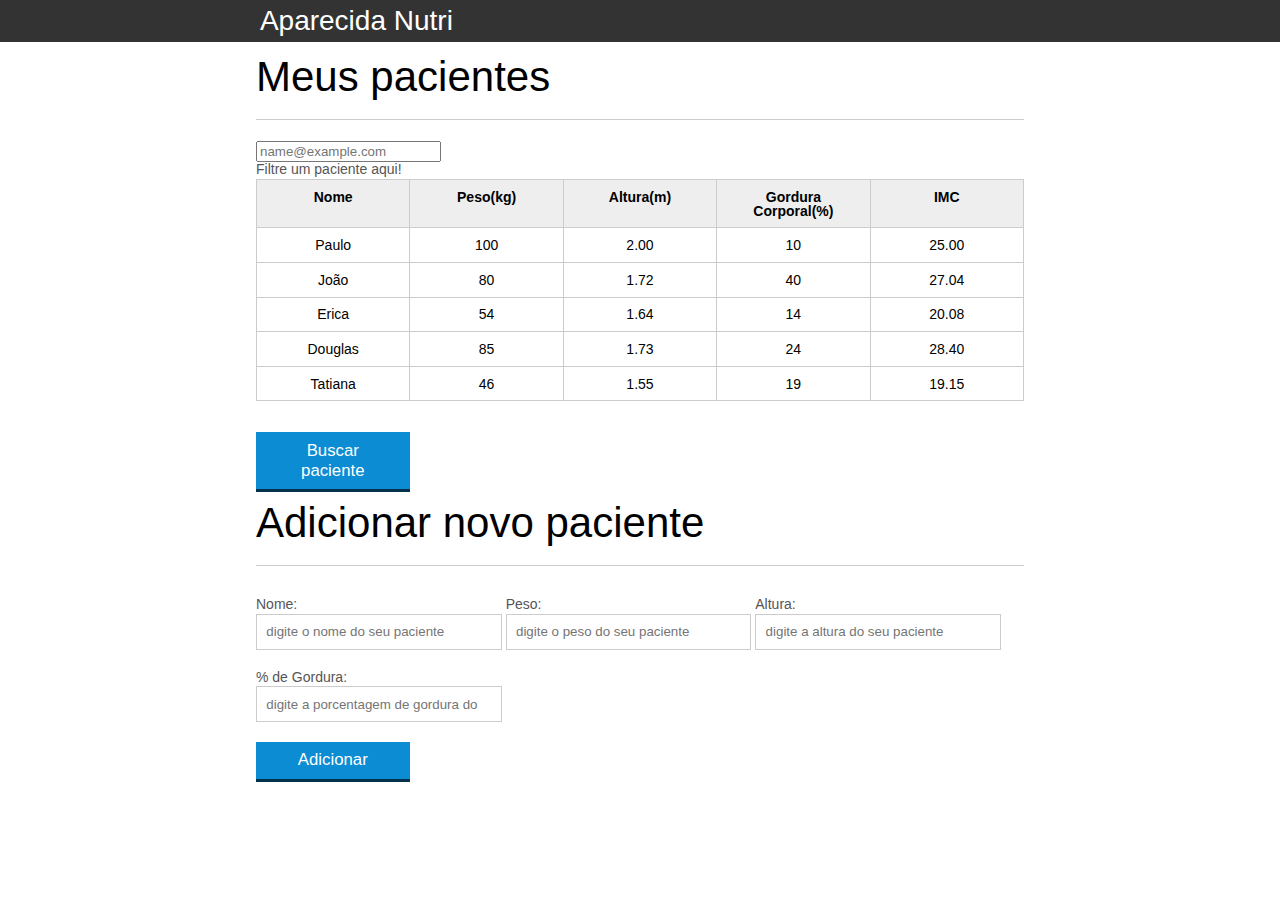
<file: index.html>
<!DOCTYPE html>
<html lang="pt-br">
	<head>
		<meta charset="UTF-8">
		<title>Aparecida Nutrição</title>
		<link rel="icon" href="favicon.ico" type="image/x-icon">
		<link rel="stylesheet" type="text/css" href="css/reset.css">
		<link rel="stylesheet" type="text/css" href="css/index.css">
		<link href="https://cdn.jsdelivr.net/npm/bootstrap@5.0.1/dist/css/bootstrap.min.css" rel="stylesheet" integrity="sha384-+0n0xVW2eSR5OomGNYDnhzAbDsOXxcvSN1TPprVMTNDbiYZCxYbOOl7+AMvyTG2x" crossorigin="anonymous">

	</head>
	<body>

		<header>
			<div class="container">
				<h1 class="titulo">Aparecida Nutrição</h1>
			</div>
		</header>
		<main>
			<section class="container">
				<h2>Meus pacientes</h2>
				<form class="form-floating mb-3">
					<input type="text" class="form-control" id="filterTab" placeholder="name@example.com">
					<label for="floatingInputValue ">Filtre um paciente aqui!</label>
				  </form>
				</div>
				<table class="table table-striped">
					<thead>
						<tr>
							<th>Nome</th>
							<th>Peso(kg)</th>
							<th>Altura(m)</th>
							<th>Gordura Corporal(%)</th>
							<th>IMC</th>
						</tr>
					</thead>
					<tbody id="tabela-pacientes">
						<tr class="paciente tableP">
							<td class="info-nome">Paulo</td>
							<td class="info-peso">100</td>
							<td class="info-altura">2.00</td>
							<td class="info-gordura">10</td>
							<td class="info-imc">0</td>
						</tr>

						<tr class="paciente" >
							<td class="info-nome">João</td>
							<td class="info-peso">80</td>
							<td class="info-altura">1.72</td>
							<td class="info-gordura">40</td>
							<td class="info-imc">0</td>
						</tr>

						<tr class="paciente" >
							<td class="info-nome">Erica</td>
							<td class="info-peso">54</td>
							<td class="info-altura">1.64</td>
							<td class="info-gordura">14</td>
							<td class="info-imc">0</td>
						</tr>

						<tr class="paciente">
							<td class="info-nome">Douglas</td>
							<td class="info-peso">85</td>
							<td class="info-altura">1.73</td>
							<td class="info-gordura">24</td>
							<td class="info-imc">0</td>
						</tr>
						<tr class="paciente" >
							<td class="info-nome">Tatiana</td>
							<td class="info-peso">46</td>
							<td class="info-altura">1.55</td>
							<td class="info-gordura">19</td>
							<td class="info-imc">0</td>
						</tr>
					</tbody>
				</table> <br>

				<button id="srcPatient" type="button" class="btn btn-info"> Buscar paciente </button>

			</section>
			

			<section class="container">
				<h2 id="titulo-form">Adicionar novo paciente</h2>
				<form id="formAdd">
					<div class="grupo">
						<label for="nome">Nome:</label>
						<input id="nome" name="nome" type="text" placeholder="digite o nome do seu paciente" class="campo form-control">
					</div>
					<div class="grupo">
						<label for="peso">Peso:</label>
						<input id="peso" name="peso" type="number" placeholder="digite o peso do seu paciente" class="campo campo-medio form-control" step="0.1">
					</div>
					<div class="grupo">
						<label for="altura">Altura:</label>
						<input id="altura" name="altura" type="number" placeholder="digite a altura do seu paciente" class="campo campo-medio form-control" step="0.1">
					</div>
					<div class="grupo">
						<label for="gordura">% de Gordura:</label>
						<input id="gordura" type="number" placeholder="digite a porcentagem de gordura do seu paciente" class="campo campo-medio" step="0.1">
					</div> <br>

					<button id="adicionar-paciente" class="btn btn-info">Adicionar</button>
				</form>
			</section>

		</main>
		<script src="js/calculaImc.js"></script>
		<script src="js/form.js"></script>
		<script src="js/removerpaci.js"></script>
		<script src="https://cdn.jsdelivr.net/npm/bootstrap@5.0.1/dist/js/bootstrap.bundle.min.js" integrity="sha384-gtEjrD/SeCtmISkJkNUaaKMoLD0//ElJ19smozuHV6z3Iehds+3Ulb9Bn9Plx0x4" crossorigin="anonymous"></script>
		<script src="js/buscarpaciente.js"></script>
	</body>

</html>
</file>
<file: css/index.css>
*{
	box-sizing: border-box;
 }

body{
	font-family: "Helvetica Neue", "Helvetica", Helvetica, Arial, sans-serif;
	font-size: 14px;
}

header{
	background-color: #333;
	height: 3em;
	color: #FFF;
	margin-bottom: 1em;
}

header h1{
	font-size: 2em;
	display:inline-block;
	vertical-align:	middle;
}
header h2{
	font-size: 2em;
	display:inline-block;
	vertical-align:	middle;
}

header .container:before{
	content: '';
	display:inline-block;
	height: 100%;
	vertical-align:	middle;
}

.container{
	width: 60%;
	height: 100%;
	margin: 0 auto;
}

section{
	margin: 2em 0;
	overflow: hidden;
}

section h2{
	font-size: 3em;
	display: block;
	padding-bottom: .5em;
	border-bottom: 1px solid #ccc;
	margin-bottom: .5em;
}

table{
	width: 100%;
	margin-bottom : .5em;
    table-layout: fixed;

}

td, th {
	padding: .7em;
	margin: 0;
	border: 1px solid #ccc;
	text-align: center;
}

th{
	font-weight: bold;
	background-color: #EEE;
}

label{
	color: #555;
	display: block;
	margin-bottom: .2em;
}

.campo{
	margin: 0;
	padding-bottom: 1em;
	width: 100%;
	border: 1px solid #ccc;
	padding: .7em;
	width: 100%;
}

.campo-medio{
	display: inline-block;
	padding-right: .5em;
}

.grupo{
	width: 32%;
	display: inline-block;
	padding: 10px 0px;
}

button{
	padding: .5em 2em;
	border: 0;
	border-bottom: 3px solid;
	font-size: 1.2em;
	cursor: pointer;
	margin: 0;
	margin-top: -3px;
	color: #fff;
	background-color:#0c8cd3;
	border-color: #04324c;
	width: 20%;
    display: block;
    clear: both;
    margin: 10px 0px;

}

button:active{
	margin-top:0px;
	border: 0;
}

button[disabled=disabled], button:disabled {
    background-color: gray;
	border-color: darkgray;

}

.adicionar-paciente{
    margin-top: 30px;
}

.campo-invalido{
	border: 1px solid red;
}

.pacienteInva {
	background-color: red;
}

.fadeOut {
	opacity: 0;
	transition: 0.5s;
}

.selectPatient {
	display: none;
}

.titleError {
	text-align: center;
	font-weight: bold;
	margin-top: 20px;

}

.textError {
	text-align: center;
	margin-top: 20px;
	font-weight: bold;
}
</file>
